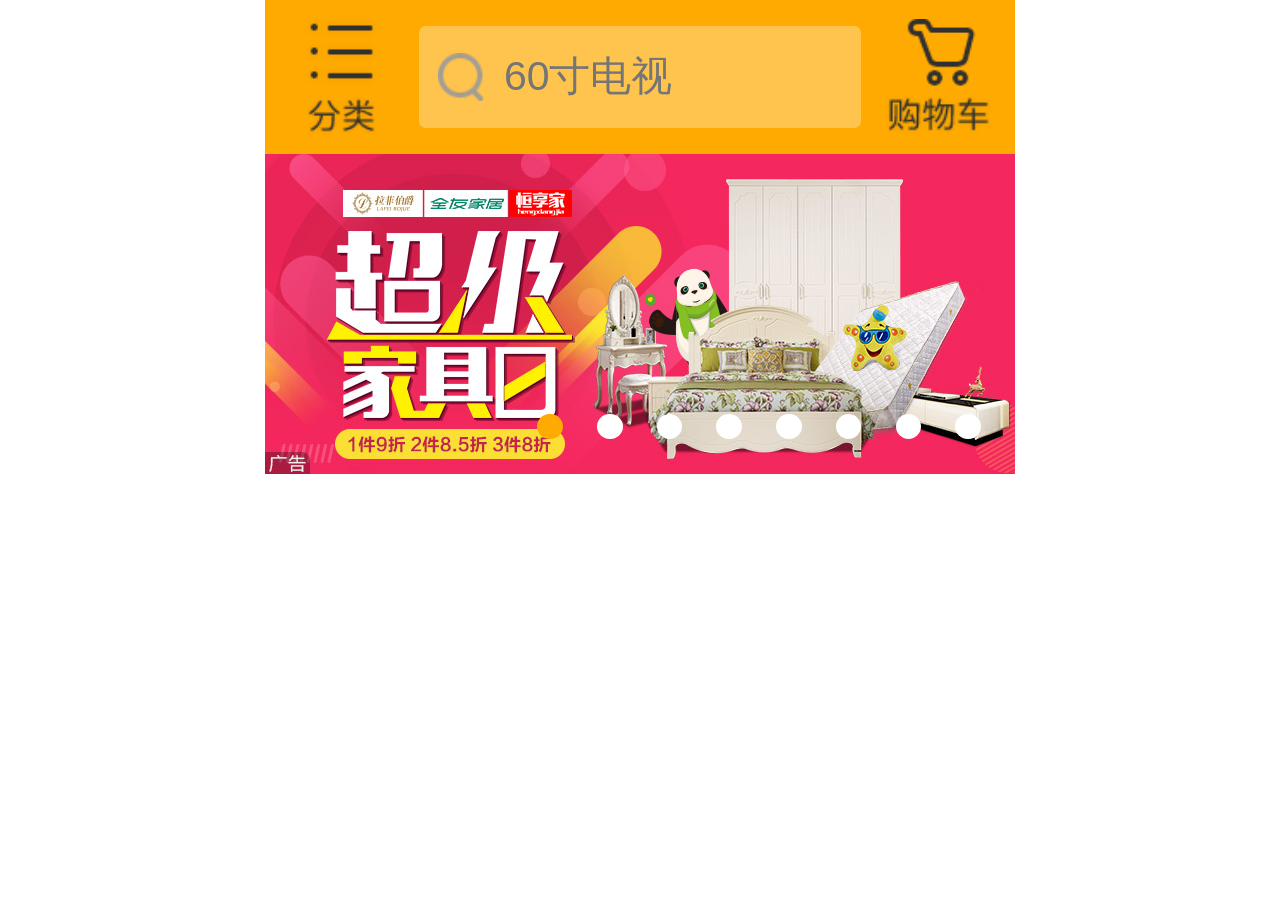
<file: sn-flexible/index.html>
<!DOCTYPE html>
<html lang="en">
<head>
    <meta charset="UTF-8">
    <meta name="viewport" content="width=device-width, initial-scale=1.0">
    <title>苏宁-首页</title>
    <link rel="stylesheet" type="text/less" href="less/index.less">
    <script src="js/less.min.js"></script>
    <script src="js/flexible/index.min.js"></script>
</head>
<body>
    <div class="sn_container">
        <header class="sn_search">
            <a href="#" class="icon_category"></a>
            <form action="">
                <span class="icon_search"></span>
                <input type="search" placeholder="60寸电视">
            </form>
            <a href="#" class="icon_cart"></a>
        </header>
        <div class="sn_banner">
            <ul>
                <li><a href="#"><img src="images/banner08.jpg" alt=""></a></li>
                <li><a href="#"><img src="images/banner01.jpg" alt=""></a></li>
                <li><a href="#"><img src="images/banner02.jpg" alt=""></a></li>
                <li><a href="#"><img src="images/banner03.jpg" alt=""></a></li>
                <li><a href="#"><img src="images/banner04.jpg" alt=""></a></li>
                <li><a href="#"><img src="images/banner05.jpg" alt=""></a></li>
                <li><a href="#"><img src="images/banner06.jpg" alt=""></a></li>
                <li><a href="#"><img src="images/banner07.jpg" alt=""></a></li>
                <li><a href="#"><img src="images/banner08.jpg" alt=""></a></li>
                <li><a href="#"><img src="images/banner01.jpg" alt=""></a></li>
            </ul>
            <ul>
                <li class="now"></li>
                <li></li>
                <li></li>
                <li></li>
                <li></li>
                <li></li>
                <li></li>
                <li></li>
            </ul>
        </div>
    </div>
</body>
</html>
</file>
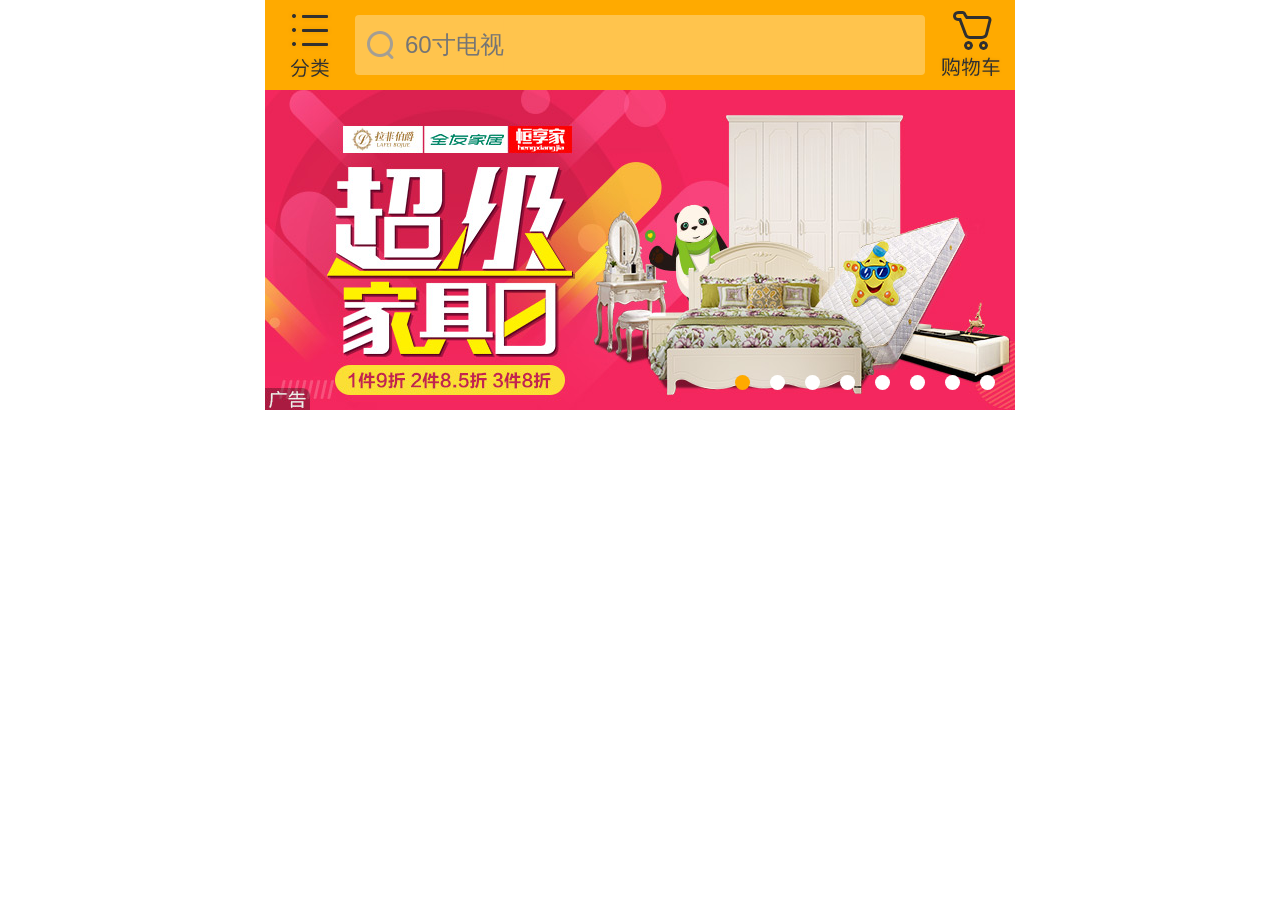
<file: sn-media/index.html>
<!DOCTYPE html>
<html lang="en">
<head>
    <meta charset="UTF-8">
    <meta name="viewport" content="width=device-width, initial-scale=1.0">
    <title>苏宁-首页</title>
    <link rel="stylesheet" type="text/less" href="less/index.less">
    <script src="js/less.min.js"></script>
</head>
<body>
    <div class="sn_container">
        <header class="sn_search">
            <a href="#" class="icon_category"></a>
            <form action="">
                <span class="icon_search"></span>
                <input type="search" placeholder="60寸电视">
            </form>
            <a href="#" class="icon_cart"></a>
        </header>
        <div class="sn_banner">
            <ul>
                <li><a href="#"><img src="images/banner08.jpg" alt=""></a></li>
                <li><a href="#"><img src="images/banner01.jpg" alt=""></a></li>
                <li><a href="#"><img src="images/banner02.jpg" alt=""></a></li>
                <li><a href="#"><img src="images/banner03.jpg" alt=""></a></li>
                <li><a href="#"><img src="images/banner04.jpg" alt=""></a></li>
                <li><a href="#"><img src="images/banner05.jpg" alt=""></a></li>
                <li><a href="#"><img src="images/banner06.jpg" alt=""></a></li>
                <li><a href="#"><img src="images/banner07.jpg" alt=""></a></li>
                <li><a href="#"><img src="images/banner08.jpg" alt=""></a></li>
                <li><a href="#"><img src="images/banner01.jpg" alt=""></a></li>
            </ul>
            <ul>
                <li class="now"></li>
                <li></li>
                <li></li>
                <li></li>
                <li></li>
                <li></li>
                <li></li>
                <li></li>
            </ul>
        </div>
    </div>
</body>
</html>
</file>
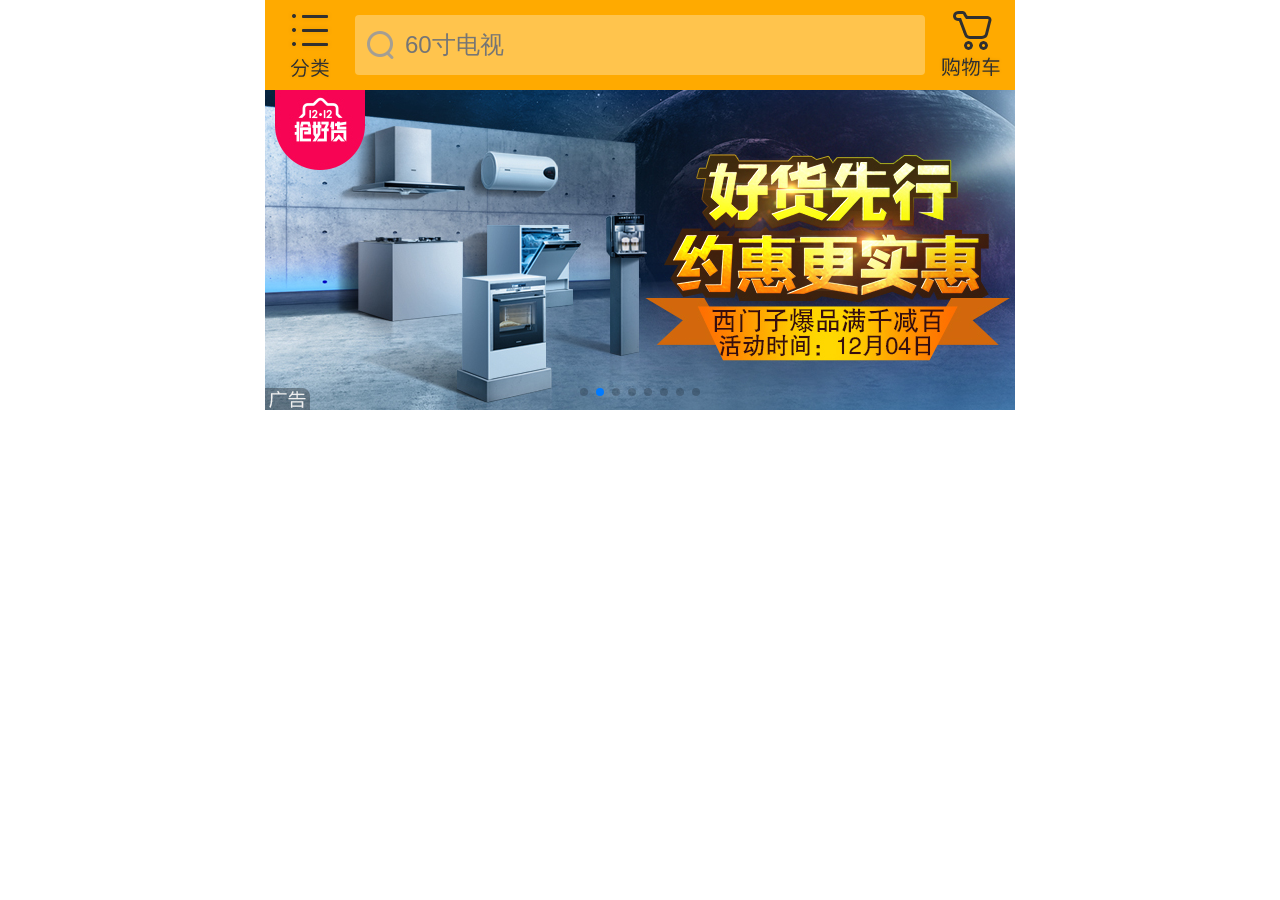
<file: sn-swiper/index.html>
<!DOCTYPE html>
<html lang="en">
<head>
    <meta charset="UTF-8">
    <meta name="viewport" content="width=device-width, initial-scale=1.0">
    <title>苏宁-首页</title>
    <link rel="stylesheet" href="css/swiper.min.css">
    <link rel="stylesheet" type="text/css" href="less/index.css">
    <style>
        .swiper-container img{
            width: 100%;
            display: block;
        }
    </style>
</head>
<body>
<div class="sn_container">
    <header class="sn_search">
        <a href="#" class="icon_category"></a>
        <form action="">
            <span class="icon_search"></span>
            <input type="search" placeholder="60寸电视">
        </form>
        <a href="#" class="icon_cart"></a>
    </header>
    <div class="swiper-container">
        <ul class="swiper-wrapper">
            <li class="swiper-slide"><a href="#"><img src="images/banner01.jpg" alt=""></a></li>
            <li class="swiper-slide"><a href="#"><img src="images/banner02.jpg" alt=""></a></li>
            <li class="swiper-slide"><a href="#"><img src="images/banner03.jpg" alt=""></a></li>
            <li class="swiper-slide"><a href="#"><img src="images/banner04.jpg" alt=""></a></li>
            <li class="swiper-slide"><a href="#"><img src="images/banner05.jpg" alt=""></a></li>
            <li class="swiper-slide"><a href="#"><img src="images/banner06.jpg" alt=""></a></li>
            <li class="swiper-slide"><a href="#"><img src="images/banner07.jpg" alt=""></a></li>
            <li class="swiper-slide"><a href="#"><img src="images/banner08.jpg" alt=""></a></li>
        </ul>
        <ul class="swiper-pagination"></ul>
    </div>
</div>
<script src="js/swiper.min.js"></script>
<script>
    new Swiper('.swiper-container',{
        /*配置*/
        autoplay:{
            delay:1000,
            disableOnInteraction:false
        },
        loop:true,
        pagination:{
            el:'.swiper-pagination'
        }
    });
    //1.自动播放功能
    //2.无缝循环
    //3.点容器
</script>
</body>
</html>
</file>
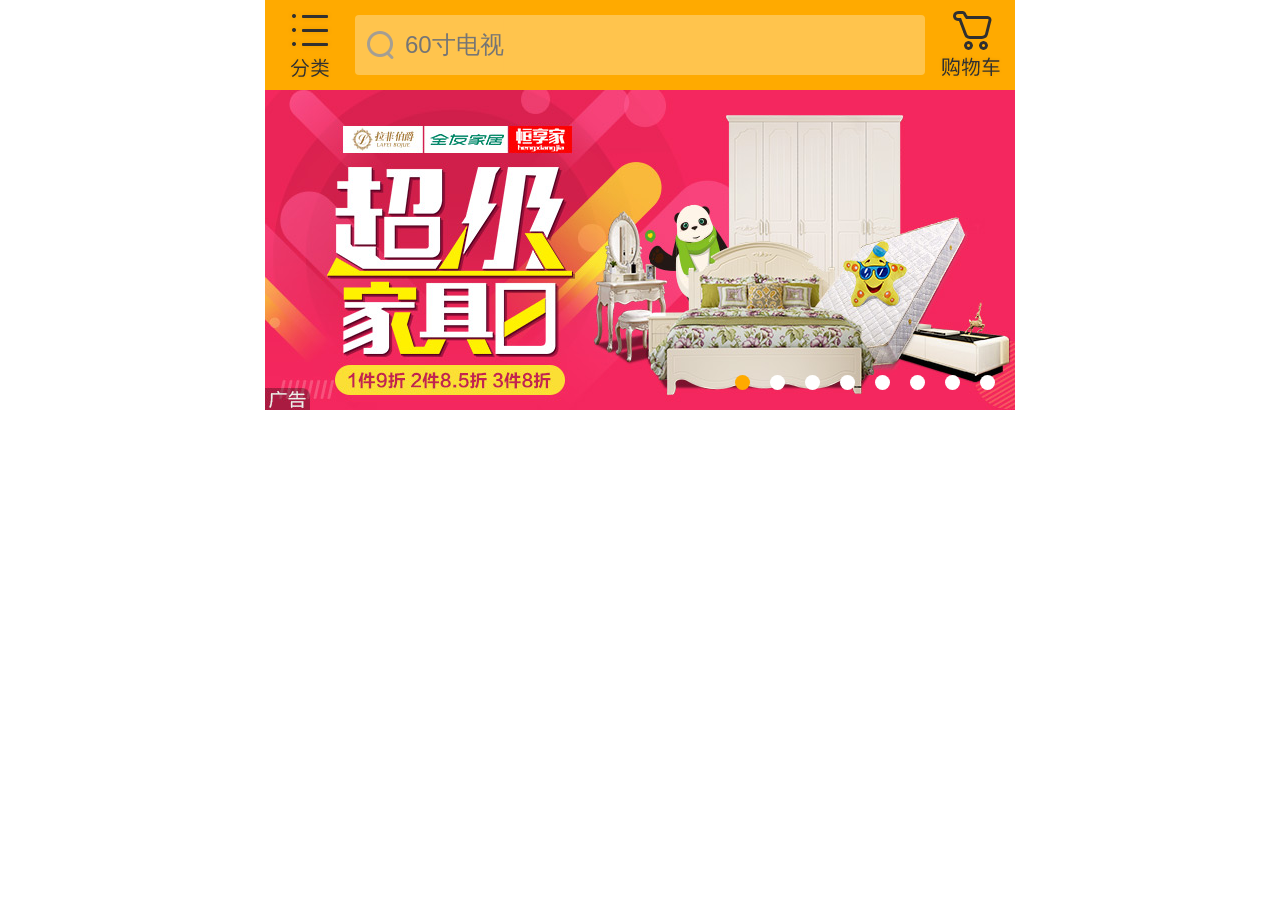
<file: sn-zepto/index.html>
<!DOCTYPE html>
<html lang="en">
<head>
    <meta charset="UTF-8">
    <meta name="viewport" content="width=device-width, initial-scale=1.0">
    <title>苏宁-首页</title>
    <link rel="stylesheet" type="text/css" href="less/index.css">
</head>
<body>
<div class="sn_container">
    <header class="sn_search">
        <a href="#" class="icon_category"></a>
        <form action="">
            <span class="icon_search"></span>
            <input type="search" placeholder="60寸电视">
        </form>
        <a href="#" class="icon_cart"></a>
    </header>
    <div class="sn_banner">
        <ul>
            <li><a href="#"><img src="images/banner08.jpg" alt=""></a></li>
            <li><a href="#"><img src="images/banner01.jpg" alt=""></a></li>
            <li><a href="#"><img src="images/banner02.jpg" alt=""></a></li>
            <li><a href="#"><img src="images/banner03.jpg" alt=""></a></li>
            <li><a href="#"><img src="images/banner04.jpg" alt=""></a></li>
            <li><a href="#"><img src="images/banner05.jpg" alt=""></a></li>
            <li><a href="#"><img src="images/banner06.jpg" alt=""></a></li>
            <li><a href="#"><img src="images/banner07.jpg" alt=""></a></li>
            <li><a href="#"><img src="images/banner08.jpg" alt=""></a></li>
            <li><a href="#"><img src="images/banner01.jpg" alt=""></a></li>
        </ul>
        <ul>
            <li class="now"></li>
            <li></li>
            <li></li>
            <li></li>
            <li></li>
            <li></li>
            <li></li>
            <li></li>
        </ul>
    </div>
</div>
<!--<script src="js/zepto/zepto.min.js"></script>-->
<!--&lt;!&ndash;使用扩展性选择器&ndash;&gt;-->
<!--<script src="js/zepto/selector.js"></script>-->
<!--&lt;!&ndash;自定义动画&ndash;&gt;-->
<!--<script src="js/zepto/fx.js"></script>-->
<!--&lt;!&ndash;手势事件&ndash;&gt;-->
<!--<script src="js/zepto/touch.js"></script>-->
<script src="js/zepto.min.js"></script>
<script>
    /*轮播图*/
    /*1. 自动轮播*/
    $(function () {
        var $banner = $('.sn_banner');
        var $imageBox = $banner.find('ul:eq(0)');
        var $pointBox = $banner.find('ul:eq(1)');
        var width = $banner.width();
        var index = 1;
        var animateFn = function () {
            $imageBox.animate({'transform':'translateX('+(-index*width)+'px)'},200,'linear',function () {
                /*无缝*/
                if(index >= 9){
                    index = 1;
                    //瞬间定位
                    $imageBox.css({'transform':'translateX('+(-index*width)+'px)'});
                }else if(index <= 0){
                    index = 8;
                    //瞬间定位
                    $imageBox.css({'transform':'translateX('+(-index*width)+'px)'});
                }
            });
        };
        var timer = setInterval(function () {
            index ++;
            /*动画的切换*/
            animateFn();
        },4000);
        /*2. 手势切换*/
        $imageBox.on('swipeLeft',function () {
            /*下一张*/
            index ++;
            animateFn();
        });
        $imageBox.on('swipeRight',function () {
            /*上一张*/
            index --;
            animateFn();
        });
    });
</script>
</body>
</html>
</file>
<file: sn-swiper/less/index.css>
/*--混入--*/
@media (min-width: 320px) {
  html {
    font-size: 42.66666667px;
  }
}
@media (min-width: 360px) {
  html {
    font-size: 48px;
  }
}
@media (min-width: 375px) {
  html {
    font-size: 50px;
  }
}
@media (min-width: 384px) {
  html {
    font-size: 51.2px;
  }
}
@media (min-width: 411px) {
  html {
    font-size: 54.8px;
  }
}
@media (min-width: 414px) {
  html {
    font-size: 55.2px;
  }
}
@media (min-width: 480px) {
  html {
    font-size: 64px;
  }
}
@media (min-width: 540px) {
  html {
    font-size: 72px;
  }
}
@media (min-width: 600px) {
  html {
    font-size: 80px;
  }
}
@media (min-width: 640px) {
  html {
    font-size: 85.33333333px;
  }
}
@media (min-width: 750px) {
  html {
    font-size: 100px;
  }
}
/*--基础样式--*/
*,
*::before,
*::after {
  margin: 0;
  padding: 0;
  box-sizing: border-box;
  -webkit-box-sizing: border-box;
  -webkit-tap-highlight-color: transparent;
}
body {
  font-size: 14px;
}
ul {
  list-style: none;
}
a {
  color: #333;
  text-decoration: none;
}
input {
  border: none;
  outline: none;
  -webkit-appearance: none;
}
.ml10 {
  margin-left: 10px;
}
.mr10 {
  margin-right: 10px;
}
.mt10 {
  margin-top: 10px;
}
.mb10 {
  margin-bottom: 10px;
}
.f_left {
  float: left;
}
.f_right {
  float: right;
}
.clearfix::before,
.clearfix::after {
  content: "";
  clear: both;
  display: block;
  height: 0;
  line-height: 0;
  visibility: hidden;
}
.sn_container {
  width: 100%;
  max-width: 750px;
  min-width: 320px;
  margin: 0 auto;
}
.sn_search {
  width: 100%;
  height: 0.9rem;
  background: #fa0;
  position: relative;
}
.sn_search a {
  position: absolute;
  top: 0;
  width: 0.9rem;
  height: 0.9rem;
}
.sn_search a.icon_category {
  left: 0;
  background: url("../images/icon_category.png") no-repeat center / 0.44rem 0.7rem;
}
.sn_search a.icon_cart {
  right: 0;
  background: url("../images/icon_cart.png") no-repeat center / 0.63rem 0.68rem;
}
.sn_search form {
  width: 100%;
  padding: 0 0.9rem;
}
.sn_search form input {
  width: 100%;
  height: 0.6rem;
  margin-top: 0.15rem;
  border-radius: 0.04rem;
  background: rgba(255, 255, 255, 0.3);
  font-size: 0.24rem;
  padding-left: 0.5rem;
}
.sn_search form .icon_search {
  position: absolute;
  top: 0.3rem;
  left: 1rem;
  width: 0.3rem;
  height: 0.3rem;
  background: url("../images/icon_search.png") no-repeat center / 0.27rem 0.28rem;
}
.sn_banner {
  width: 100%;
  position: relative;
  overflow: hidden;
}
.sn_banner ul:first-child {
  width: 1000%;
  transform: translateX(-10%);
  -webkit-transform: translateX(-10%);
}
.sn_banner ul:first-child li {
  width: 10%;
  float: left;
}
.sn_banner ul:first-child li a {
  display: block;
  width: 100%;
}
.sn_banner ul:first-child li a img {
  width: 100%;
  display: block;
}
.sn_banner ul:last-child {
  position: absolute;
  right: 0;
  bottom: 0.2rem;
}
.sn_banner ul:last-child li {
  width: 0.15rem;
  height: 0.15rem;
  border-radius: 50%;
  background: #fff;
  float: left;
  margin-right: 0.2rem;
}
.sn_banner ul:last-child li.now {
  background: #fa0;
}
</file>
<file: sn-zepto/less/index.css>
/*--混入--*/
@media (min-width: 320px) {
  html {
    font-size: 42.66666667px;
  }
}
@media (min-width: 360px) {
  html {
    font-size: 48px;
  }
}
@media (min-width: 375px) {
  html {
    font-size: 50px;
  }
}
@media (min-width: 384px) {
  html {
    font-size: 51.2px;
  }
}
@media (min-width: 411px) {
  html {
    font-size: 54.8px;
  }
}
@media (min-width: 414px) {
  html {
    font-size: 55.2px;
  }
}
@media (min-width: 480px) {
  html {
    font-size: 64px;
  }
}
@media (min-width: 540px) {
  html {
    font-size: 72px;
  }
}
@media (min-width: 600px) {
  html {
    font-size: 80px;
  }
}
@media (min-width: 640px) {
  html {
    font-size: 85.33333333px;
  }
}
@media (min-width: 750px) {
  html {
    font-size: 100px;
  }
}
/*--基础样式--*/
*,
*::before,
*::after {
  margin: 0;
  padding: 0;
  box-sizing: border-box;
  -webkit-box-sizing: border-box;
  -webkit-tap-highlight-color: transparent;
}
body {
  font-size: 14px;
}
ul {
  list-style: none;
}
a {
  color: #333;
  text-decoration: none;
}
input {
  border: none;
  outline: none;
  -webkit-appearance: none;
}
.ml10 {
  margin-left: 10px;
}
.mr10 {
  margin-right: 10px;
}
.mt10 {
  margin-top: 10px;
}
.mb10 {
  margin-bottom: 10px;
}
.f_left {
  float: left;
}
.f_right {
  float: right;
}
.clearfix::before,
.clearfix::after {
  content: "";
  clear: both;
  display: block;
  height: 0;
  line-height: 0;
  visibility: hidden;
}
.sn_container {
  width: 100%;
  max-width: 750px;
  min-width: 320px;
  margin: 0 auto;
}
.sn_search {
  width: 100%;
  height: 0.9rem;
  background: #fa0;
  position: relative;
}
.sn_search a {
  position: absolute;
  top: 0;
  width: 0.9rem;
  height: 0.9rem;
}
.sn_search a.icon_category {
  left: 0;
  background: url("../images/icon_category.png") no-repeat center / 0.44rem 0.7rem;
}
.sn_search a.icon_cart {
  right: 0;
  background: url("../images/icon_cart.png") no-repeat center / 0.63rem 0.68rem;
}
.sn_search form {
  width: 100%;
  padding: 0 0.9rem;
}
.sn_search form input {
  width: 100%;
  height: 0.6rem;
  margin-top: 0.15rem;
  border-radius: 0.04rem;
  background: rgba(255, 255, 255, 0.3);
  font-size: 0.24rem;
  padding-left: 0.5rem;
}
.sn_search form .icon_search {
  position: absolute;
  top: 0.3rem;
  left: 1rem;
  width: 0.3rem;
  height: 0.3rem;
  background: url("../images/icon_search.png") no-repeat center / 0.27rem 0.28rem;
}
.sn_banner {
  width: 100%;
  position: relative;
  overflow: hidden;
}
.sn_banner ul:first-child {
  width: 1000%;
  transform: translateX(-10%);
  -webkit-transform: translateX(-10%);
}
.sn_banner ul:first-child li {
  width: 10%;
  float: left;
}
.sn_banner ul:first-child li a {
  display: block;
  width: 100%;
}
.sn_banner ul:first-child li a img {
  width: 100%;
  display: block;
}
.sn_banner ul:last-child {
  position: absolute;
  right: 0;
  bottom: 0.2rem;
}
.sn_banner ul:last-child li {
  width: 0.15rem;
  height: 0.15rem;
  border-radius: 50%;
  background: #fff;
  float: left;
  margin-right: 0.2rem;
}
.sn_banner ul:last-child li.now {
  background: #fa0;
}
</file>
